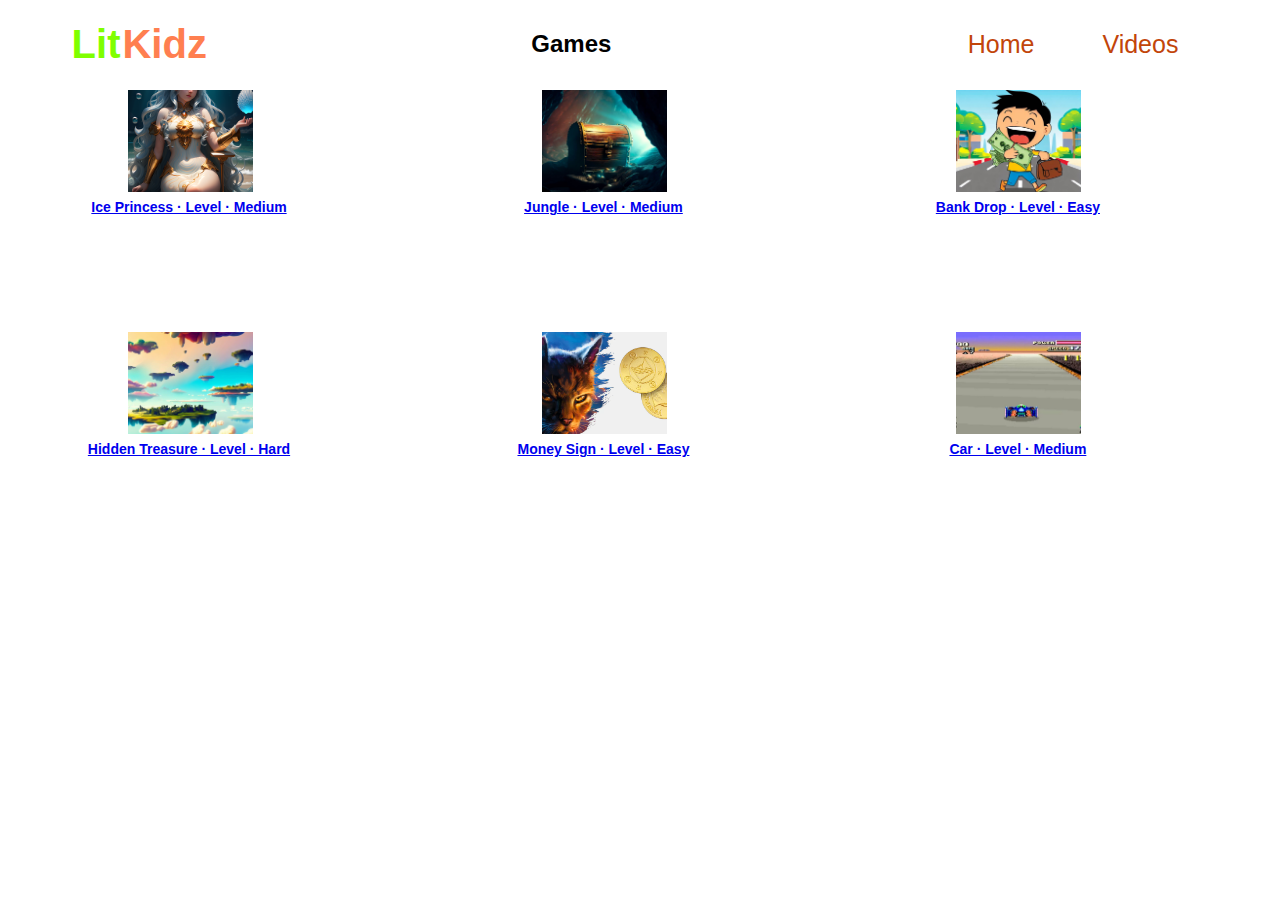
<file: 10-12-games.html>
<!DOCTYPE html>
<html lang="en">
<head>
    <meta charset="UTF-8">
    <meta name="viewport" content="width=device-width, initial-scale=1.0">
    <title>Games 10-12</title>
    <link rel="stylesheet" href="style.css">
</head>
<body>
    <!--nav and logo-->
    <div class="menu-bar">
        <h1 class="logo">Lit<span>Kidz</span>
        </h1>
        <h2>Games</h2>
        <ul>
            <li><a href="home.html">Home</a> </li>
            <li><a href="videos.html">Videos</a> </li>
        </ul>  
    </div>
    <!-- games container with hyperlink that open in new page-->
    <div class="frame">
           <a target="_blank" href="https://interacty.me/projects/396787e7b820180e" target="_blank"><img  class="image-size" src="images/sg.png" alt="water princess"> 
            <p class="center">
                Ice Princess &#183; Level &#183; Medium
            </p></a>
        </div>
        <div class="frame">
                <a target="_blank" href="https://interacty.me/projects/186fe2a6d5a326a9" target="_blank"><img  class="image-size" src="images/13.jpg" alt="Jungle"> 
                <p class="center">
                    Jungle &#183; Level &#183; Medium
                </p></a>
        </div>   
        <div class="frame">
            <a target="_blank" href="https://interacty.me/projects/34ab35d2239f0b63" target="_blank"><img  class="image-size" src="images/Bd.jpg" alt="match game">
        
            <p class="center">
                Bank Drop &#183; Level &#183; Easy
            </p></a>
        </div>
        <div class="frame">
            <a target="_blank" href="https://interacty.me/projects/e8c6e39a91799d37" target="_blank">
            <img  class="image-size" src="images/island2.jpg" alt="water placeholder">
                <p class="center">
                    Hidden Treasure &#183; Level &#183; Hard
                </p> </a>
        </div> 
        <div class="frame">
            <a target="_blank" href="https://interacty.me/projects/99defe549b4cd24f">
            <img  class="image-size" src="images/money4.webp" alt="water placeholder">
            <p class="center">
                Money Sign &#183; Level &#183; Easy
            </p> </a>
        </div>
        <div class="frame">
            <a target="_blank" href="https://interacty.me/projects/71dd7a45a8e5819c">
            <img  class="image-size" src="images/car3.jpg" alt="water placeholder">
                <p class="center">
                    Car &#183; Level &#183; Medium
                </p></a>
        </div>        
    </div>
   
</body>
</html>
</file>
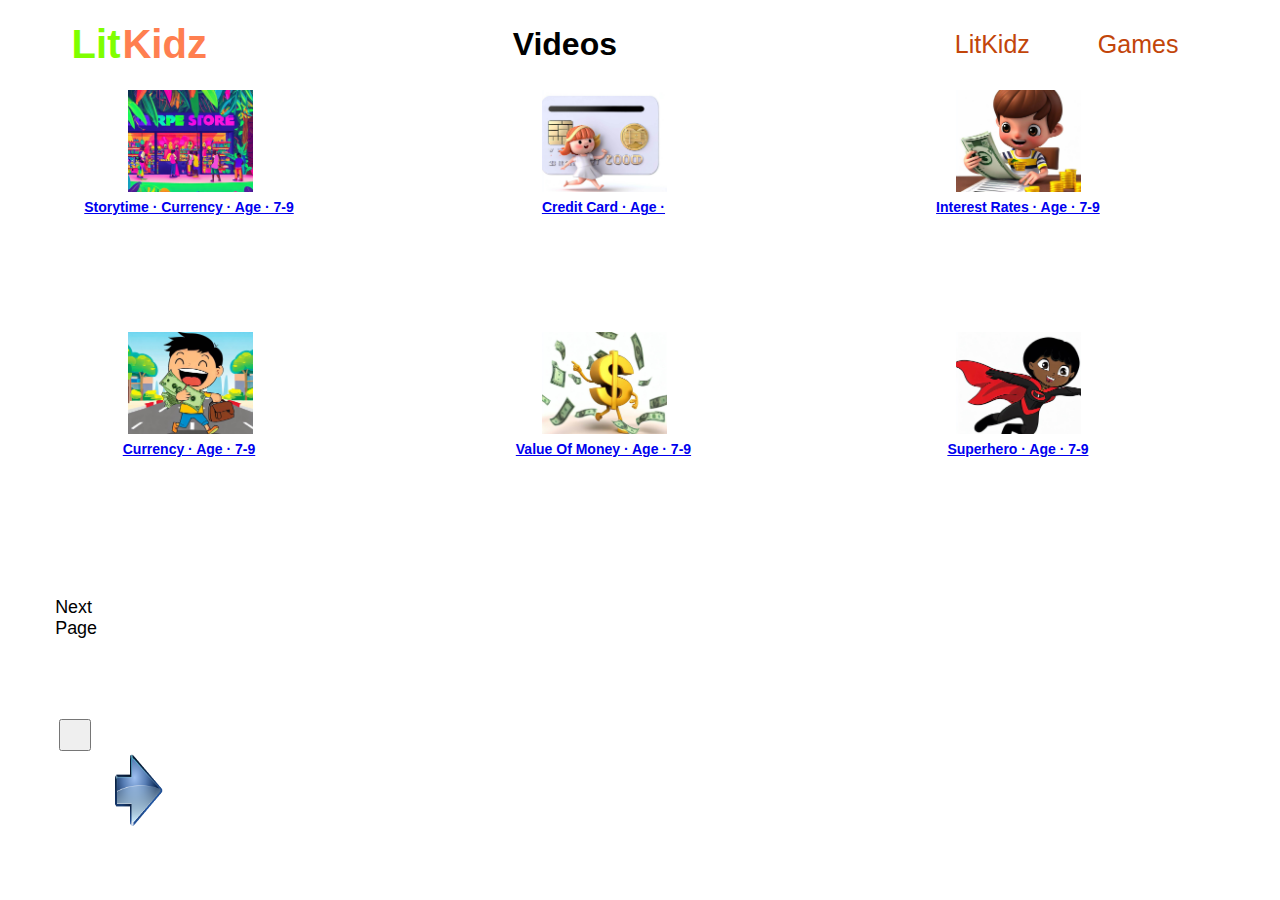
<file: video-page.html>
<!DOCTYPE html>
<html lang="en">
<head>
    <meta charset="UTF-8">
    <meta name="viewport" content="width=device-width, initial-scale=1.0">
    <title>Games 10-12</title>
    <link rel="stylesheet" href="style.css">
</head>
<body>
    <!--nav and logo-->
    <div class="menu-bar">
        <h1 class="logo">Lit<span>Kidz</span>
        </h1>
        <h1> Videos</h1>
        <ul>
            <li><a href="home.html">LitKidz</a> </li>
            <li><a href="games.html">Games</a> </li>
        </ul>  
    </div>
    <!-- games container with hyperlink that open in new page-->
    <div class="frame">
        <a href="video/storytime.mp4" target="_blank">
        <img  class="image-size" src="images/41.jpg" alt="video"> 
            <p class="center">
                Storytime &#183; Currency &#183; Age &#183; 7-9
            </p></a>
    </div> 
    
        </div>
        <div class="frame">
             <a target="_blank" href="video/screen.mp4" target="_blank">
                <img  class="image-size" src="images/cc.jpg" alt="video"> 
                <p class="center">
                    Credit Card &#183; Age &#183; 
                </p></a>
        </div>   
        <div class="frame">
            <a target="_blank" href="video/iR.mp4" target="_blank">
            <img  class="image-size" src="images/money.jpg" alt="video"> 
            <p class="center">
                Interest Rates &#183; Age &#183; 7-9
            </p></a>
        </div>
        <div class="frame">
            <a target="_blank" href="video/currency.mp4" target="_blank">
            <img  class="image-size" src="images/Bd.jpg" alt="placeholder"> 
                <p class="center">
                    Currency &#183; Age &#183; 7-9
                </p>
        </div></a>
        <div class="frame">
            <a target="_blank" href="video/valueMoney.mp4" target="_blank">
            <img  class="image-size" src="images/moneyValue.jpg" alt="placeholder"> 
                <p class="center">
                    Value Of Money &#183; Age &#183; 7-9
                </p>
        </div></a>
        <div class="frame">
            <a target="_blank" href="https://litkidz.my.canva.site/currency-website"><img  class="image-size" src="images/super.jpg" alt="superhero"> 
             <p class="center">
                 Superhero &#183; Age &#183; 7-9
             </p></a>
       
    </div>
</div>
    <p class="nex">Next Page</p>
    <div class="button">
        <a  href="video-page2.html">
        <button class="button_size">
        <img src="images/next.png" alt="next page">
        </button></a>   
    </div>
</body>
</html>
</file>
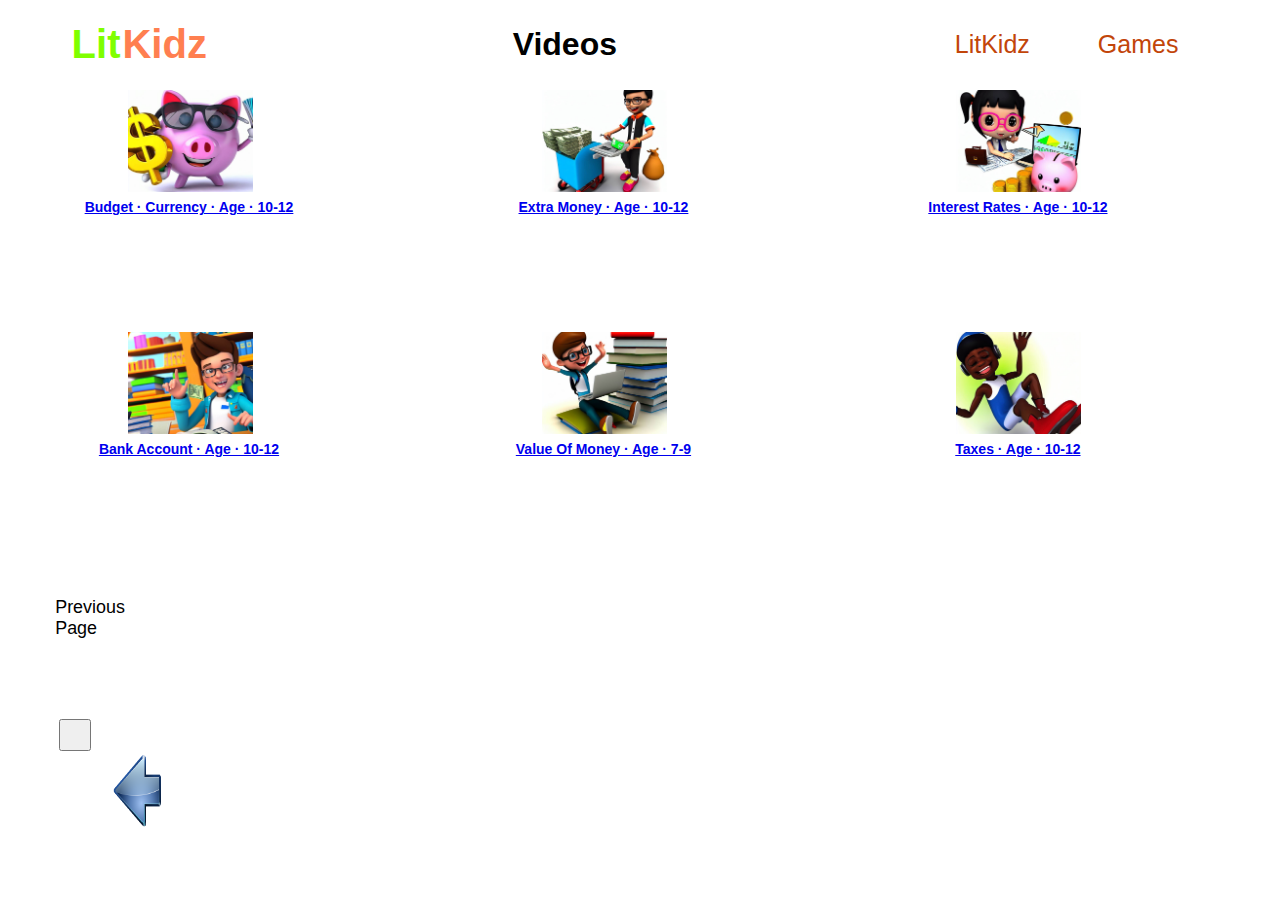
<file: video-page2.html>
<!DOCTYPE html>
<html lang="en">
<head>
    <meta charset="UTF-8">
    <meta name="viewport" content="width=device-width, initial-scale=1.0">
    <title>Games 10-12</title>
    <link rel="stylesheet" href="style.css">
</head>
<body>
    <!--nav and logo-->
    <div class="menu-bar">
        <h1 class="logo">Lit<span>Kidz</span>
        </h1>
        <h1> Videos</h1>
        <ul>
            <li><a href="home.html">LitKidz</a> </li>
            <li><a href="games.html">Games</a> </li>
        </ul>  
    </div>
    <!-- games container with hyperlink that open in new page-->
    <div class="frame">
        <a href="video/KidzLit_101_buget.mp4" target="_blank">
        <img  class="image-size" src="images/buget.jpg" alt="video"> 
            <p class="center">
                Budget &#183; Currency &#183; Age &#183; 10-12
            </p></a>
    </div> 
    
        </div>
        <div class="frame">
             <a target="_blank" href="video/extraMoney.mp4" target="_blank">
                <img  class="image-size" src="images/extraMoney.jpg" alt="video"> 
                <p class="center">
                    Extra Money &#183; Age &#183; 10-12
                </p></a>
        </div>   
        <div class="frame">
            <a target="_blank" href="video/interest.mp4" target="_blank">
            <img  class="image-size" src="images/intRat.jpg" alt="video"> 
            <p class="center">
                Interest Rates &#183; Age &#183; 10-12
            </p></a>
        </div>
        <div class="frame">
            <a target="_blank" href="video/bank1.mp4" target="_blank">
            <img  class="image-size" src="images/bankAccount.jpg" alt="placeholder"> 
                <p class="center">
                    Bank Account &#183; Age &#183; 10-12
                </p>
        </div></a>
        <div class="frame">
            <a target="_blank" href="video/stock1.mp4" target="_blank">
            <img  class="image-size" src="images/stocks.jpg" alt="placeholder"> 
                <p class="center">
                    Value Of Money &#183; Age &#183; 7-9
                </p>
        </div></a>
        <div class="frame">
            <a target="_blank" href="video/tax.mp4"><img  class="image-size" src="images/j.jpg" alt="superhero"> 
             <p class="center">
                 Taxes &#183; Age &#183; 10-12
             </p></a>  
        </div>
</div> 
<p class="nex">Previous Page</p>
    <div class="button">
        <a href="video-page.html">
        <button class="button_size">
        <img src="images/back.png" alt="back page">
        </button></a>   
    </div>
</div>    
</body>
</html>
</file>
<file: style.css>
/* menu bar placement on the page */
.menu-bar {
  height: 80px;
  width: 100%;
  display: flex;
  align-items: center;
  justify-content: space-between;
  padding: 0 5%;
}

/* logo text color and font size */
.logo {
  color: chartreuse;
  font-size: 40px;
}

/* logo text color */
.logo span {
  color: coral;
}

/* menu list style and display type */
.menu-bar ul {
  list-style: none;
  display: flex;
}

/* spacing for in between menu list */
.menu-bar ul li {
  padding: 10px 30px;
}

/* color and font size for menu list */
.menu-bar ul a {
  color: rgb(194, 69, 10);
  text-decoration: none;
  font-size: 25px;
  transition: all 0.3s;
}

/* hover color for menu list */
.menu-bar ul a:hover {
  color: rgb(48, 109, 101);
}

.form-bn a:hover {
  color: #ed1a92;
}

/* generic setting */
* {
  padding: 0;
  margin: 2px;
  box-sizing: border-box;
  font-family: Arial, sans-serif;
}

/* container setting for video on home page */
.container,
.container2 {
  width: 100%;
  height: 50vh;
  display: flex;
  align-items: center;
  justify-content: center;
}

/* setting for video */
.background-clip,
.video-bg,
.background-clip2,
.video-bg2 {
  position: absolute;
  right: 0;
  bottom: 0;
  z-index: -1;
  width: 100%;
  height: auto;
}

/* setting for video */
@media (min-aspect-ratio: 16/9) {
  .background-clip,
  .video-bg,
  .background-clip2,
  .video-bg2 {
    width: 100%;
    height: 90%;
  }
}

/* setting for video */
@media (max-aspect-ratio: 16/9) {
  .background-clip,
  .video-bg,
  .background-clip2,
  .video-bg2 {
    width: 100%;
    height: 90%;
  }
}

/* setting for video container */
.me-container,
.me-container2 {
  width: 100%;
  max-width: 800px;
  height: auto;
  object-fit: cover;
  margin-left: 10%;
  margin-top: 2.5vw;
}

/* setting for drop-down list */
.dropbtn {
  background-color: #04AA6D;
  color: white;
  padding: 16px;
  font-size: 16px;
  border: none;
}

.vido-bn-1 {
  background-color: rgba(0, 0, 0, 0.0);
  color: rgb(255, 255, 255);
  padding: 16px;
  font-size: 42px;
  border: none;
  position: absolute;
  transform: translate(-50%, -50%);
  margin-top: 470px;
  margin-left: 615px; /* Adjusted for centering */
}

/* setting for drop-down list */
.dropdown {
  margin-left: 680px;
  position: relative;
  display: inline-block;
  margin-top: -300px;
}

/* setting for drop-down list */
.dropdown-content {
  display: none;
  position: absolute;
  background-color: #ed1a92;
  min-width: 160px;
  box-shadow: 0px 8px 16px 0px rgba(0, 0, 0, 0.2);
  z-index: 1;
}

/* setting for drop-down list */
.dropdown-content a {
  color: black;
  padding: 12px 16px;
  text-decoration: none;
  display: block;
}

/* setting for drop-down list */
.dropdown-content {
  background-color: #5672ef;
}

.dropdown:hover .dropdown-content {
  display: block;
}

.dropdown:hover .dropbtn {
  background-color: #8e3e83;
}

/* Footer style, margin, text color, padding, background color */
footer {
  text-align: center;
  margin-top: 220px;
  padding-bottom: 15px;
  font-size: 14px;
  background-color: rgb(3, 1, 0);
}

/* setting for the container for the game page */
.frame {
  width: 250px;
  height: 200px;
  font-family: Arial, sans-serif;
  font-weight: bold;
  font-size: 14px;
  text-align: center;
  display: inline-block;
  margin-right: 100px;
  margin-left: 60px;
  margin-bottom: 40px;
}

/* image size for the container game page 10-12 and 7-9 */
.image-size {
  object-fit: fill;
  width: 250px;
  height: 250px;
}

/* setting for video info container */
.video_info {
  display: flex;
  justify-content: center;
  align-items: center;
  height: 100vh;
  margin-top: -21vh;
  margin-right: 110px;
}

.info {
  width: 60%;
  max-width: 350px;
}
.dropbtn,
.vido-bn-1,
.button_size img,
.button,
.nex {
  width: 8vw;
  height: 8vw;
  font-size: 1.2vw;
  padding: 1vh 2vw;
  margin-left: 2vw;
  margin-top: 2vh;
}

.image-size {
  object-fit: cover;
  width: 50%;
  height: 8vw;
}

.button_size {
  width: 2.5vw;
  height: 2.5vw;
}

.button {
  width: 3vw;
  height: 3vw;
}

.nex {
  font-size: 1.4vw;
}
</file>
